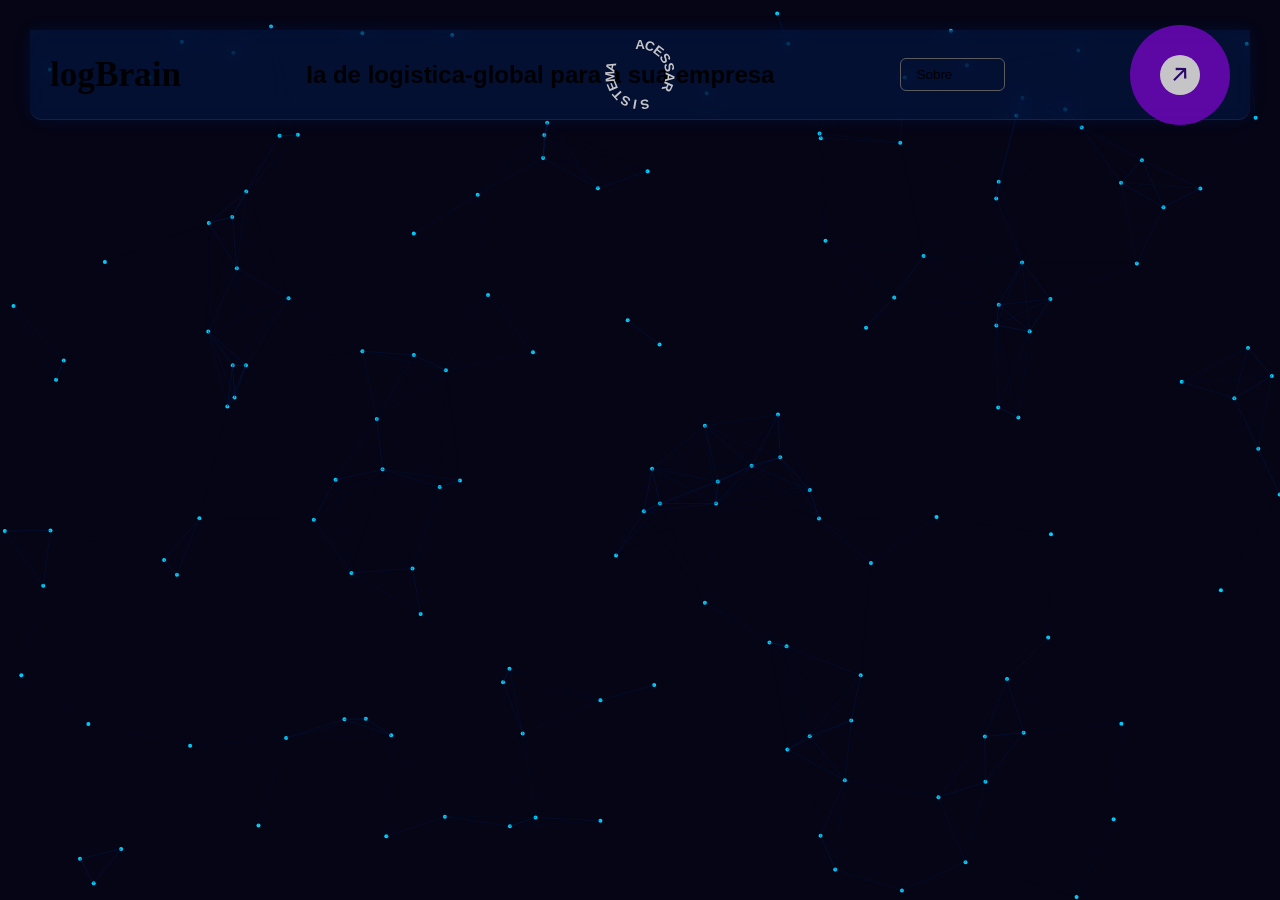
<file: index.html>
<!DOCTYPE html>
<html lang="pt-br">

<head>
  <meta charset="UTF-8">
  <meta name="viewport" content="width=device-width, initial-scale=1.0">
  <link rel="icon" type="image/x-icon" href="assets/img/logistica-global.png">
  <link rel="stylesheet" href="assets/css/style.css">
  <title>logBrain</title>
</head>

<body>

  <canvas id="bg-animado"></canvas>



  <header id="topo">
    <h1>logBrain</h1>
    <h2>Ia de logistica-global para a sua empresa</h2>
    <select name="info" id="info" class="select-topo">
      <option value="" disabled selected hidden>Sobre</option>

      <option value="devs">Devs</option>
      <option value="tecnologias">Tecnologias</option>
      <option value="historia">História</option>
    </select>
    <nav>
      <ul>
        <li>
          <a href="login.html">
            <!-- From Uiverse.io by Creatlydev -->
            <button class="button">
              <p class="button__text">
                <span style="--index: 0;">A</span>
                <span style="--index: 1;">C</span>
                <span style="--index: 2;">E</span>
                <span style="--index: 3;">S</span>
                <span style="--index: 4;">S</span>
                <span style="--index: 5;">A</span>
                <span style="--index: 6;">R</span>
                <span style="--index: 7;"> </span>
                <span style="--index: 8;"> </span>
                <span style="--index: 9;">S</span>
                <span style="--index: 10;">I</span>
                <span style="--index: 11;">S</span>
                <span style="--index: 12;">T</span>
                <span style="--index: 13;">E</span>
                <span style="--index: 14;">M</span>
                <span style="--index: 15;">A</span>
              </p>

              <div class="button__circle">
                <svg viewBox="0 0 14 15" fill="none" xmlns="http://www.w3.org/2000/svg" class="button__icon" width="14">
                  <path
                    d="M13.376 11.552l-.264-10.44-10.44-.24.024 2.28 6.96-.048L.2 12.56l1.488 1.488 9.432-9.432-.048 6.912 2.304.024z"
                    fill="currentColor"></path>
                </svg>

                <svg viewBox="0 0 14 15" fill="none" width="14" xmlns="http://www.w3.org/2000/svg"
                  class="button__icon button__icon--copy">
                  <path
                    d="M13.376 11.552l-.264-10.44-10.44-.24.024 2.28 6.96-.048L.2 12.56l1.488 1.488 9.432-9.432-.048 6.912 2.304.024z"
                    fill="currentColor"></path>
                </svg>
              </div>
            </button>
          </a>
        </li>
      </ul>
    </nav>
  </header>
  <script src="assets/js/script.js"></script>
</body>

</html>
</file>
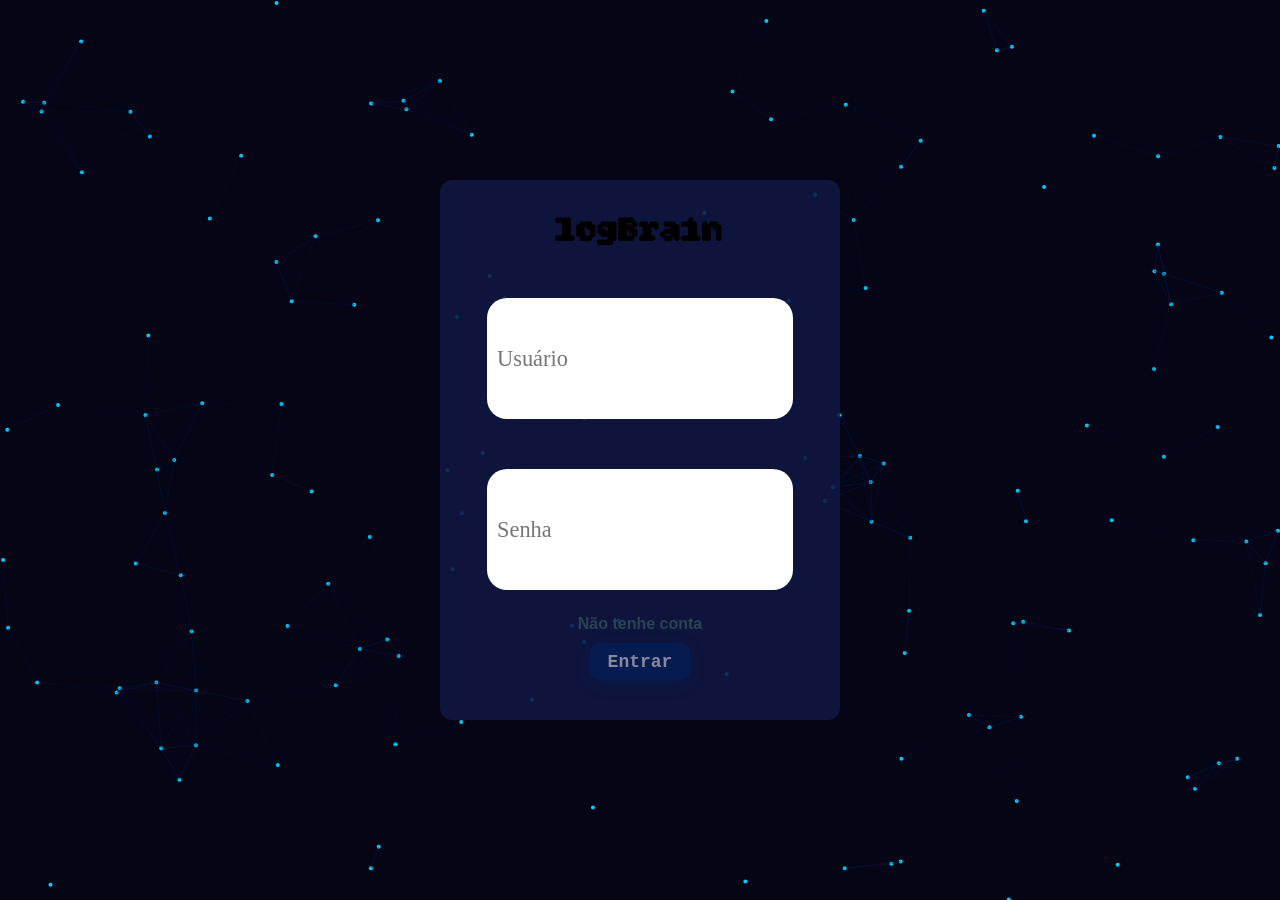
<file: login.html>
<!DOCTYPE html>
<html lang="pt-br">
<head>
    <meta charset="UTF-8">
    <meta name="viewport" content="width=device-width, initial-scale=1.0">
    <link rel="stylesheet" href="assets/css/style.css">
    <link rel="preconnect" href="https://fonts.googleapis.com">
    <link rel="preconnect" href="https://fonts.gstatic.com" crossorigin>
    <link href="https://fonts.googleapis.com/css2?family=Bitcount+Grid+Double&display=swap" rel="stylesheet">
    <title>logBrain</title>
</head>
<body>
    <canvas id="bg-animado"></canvas>

    <main class="login-main">
        <Div class="login">
            <h1>logBrain</h1>
            <input type="text" id="usuario" placeholder="Usuário">
            <input type="password" id="senha" placeholder="Senha">
            <a href="" >Não tenhe conta</a>
            <button id="acessar" disabled>Entrar</button>
        </Div>
    </main>
    <script src="assets/js/login.js"></script>
    <script src="assets/js/script.js"></script>
</body>
</html>
</file>
<file: assets/css/style.css>
* {
  margin: 0;
  padding: 0;
  box-sizing: border-box;
}

body {
    margin: 0;
    padding: 30px;
    box-sizing: border-box;
    font-family: 'Segoe UI', Tahoma, Geneva, Verdana, sans-serif;
    height: 100vh;
}

#bg-animado {
  position: fixed;
    top: 0;
    left: 0;
    width: 100vw;
    height: 100vh;
    z-index: -1; /* Joga o canvas para trás de tudo */
    background-color: #050515; /* Um fundo escuro que combina com o seu tema */
}

#topo { 
  height: 10vh; 
  width: 100%; 
  background-color: rgba(0, 35, 101, 0.5); 
  backdrop-filter: blur(10px); 
  display: flex;
  align-items: center;
  justify-content: space-between; 
  box-sizing: border-box; 
  padding: 0 20px;
  border-bottom-left-radius: 12px;
  border-bottom-right-radius: 12px;
  border-bottom: 1px solid rgba(255, 255, 255, 0.1); 
  box-shadow: 0 0 15px rgba(0, 35, 101, 0.4);
  opacity: 77%;
  position: relative;
  z-index: 1;
}

header h1 {
  font-size: calc(1rem + 1.5vw); 
  font-family: serif;
  color: black;
}

/* From Uiverse.io by Creatlydev */ 
.button {
  cursor: pointer;
  border: none;
  background: #7808d0;
  color: #fff;
  width: 100px;
  height: 100px;
  border-radius: 50%;
  overflow: hidden;
  position: relative;
  display: grid;
  place-content: center;
  transition:
    background 300ms,
    transform 200ms;
  font-weight: 600;
}

.button__text {
  position: absolute;
  inset: 0;
  animation: text-rotation 8s linear infinite;

  > span {
    position:fixed;
    transform: rotate(calc(19deg * var(--index)));
    inset: 7px;
  }
}

.button__circle {
  position: relative;
  width: 40px;
  height: 40px;
  overflow: hidden;
  background: #fff;
  color: #360982;
  border-radius: 50%;
  display: flex;
  align-items: center;
  justify-content: center;
}

.button__icon--copy {
  position: absolute;
  transform: translate(-150%, 150%);
}

.button:hover {
  background: #000;
  transform: scale(1.05);
}

.button:hover .button__icon {
  color: #000;
}

.button:hover .button__icon:first-child {
  transition: transform 0.3s ease-in-out;
  transform: translate(150%, -150%);
}

.button:hover .button__icon--copy {
  transition: transform 0.3s ease-in-out 0.1s;
  transform: translate(0);
}

@keyframes text-rotation {
  to {
    rotate: 360deg;
  }
}


ul {
  list-style-type: none;
}

.select-topo {
    background: none;
    color: none;
    padding: 8px 16px;
    border-radius: 6px;
    font-family: inherit;
    font-weight: 500;
    cursor: pointer;
    outline: none;
    transition: all 0.3s ease;
    appearance: none;
    -webkit-appearance: none;
    -moz-appearance: none;
}

.select-topo:hover {
    border-color: #00d2ff;
    background-color: rgba(0, 35, 101, 0.6);

}

.select-topo option {
  background-color: #002365;
  color: #ffffff;
  cursor: pointer;
}

.login-main {
  height: calc(100vh - 60px);
  display: flex;
  align-items: center;
  justify-content: center;
}

.login {
  width: 400px;
  height: 60vh;
  padding: 30px;
  border-radius: 12px;
  background-color: rgba(17, 24, 68, 0.85);
  display: flex;
  flex-direction: column;
  align-items: center;
  justify-content: center;
  margin: 0;
}
.login h1 {
  font-size: calc(1rem + 1.5vw); 
  font-family: 'Bitcount Grid Double', sans-serif;
  color: black;
  text-align: center;
  margin-bottom: 20px; 
}

.login input {
  width: 90%;
  height: 30%;
  padding: 10px;
  margin: 25px 0;
  border-radius: 20px;
  border: none;
  color: black;
  font-size: calc(1rem + 0.5vw);
  font-family: Georgia, 'Times New Roman', Times, serif;
}

.login a {
  color: #2B4353;
  text-decoration: none;
  font-weight: bold;
}

#acessar {
  font-size: 18px;
  font-family: 'Courier New', Courier, monospace;
  font-weight: bold;
  color: #ffffff;
  border-radius: 10px;
  height: 45px;
  width: 100px;
  background-color: #002365;
  margin: 10px;
  border: none;
  box-shadow: 0 4px 15px rgba(0, 35, 101, 0.6);
  cursor: pointer;
  transition: all 0.3 ease;
}

#acessar:disabled {
  opacity: 0.5;
  cursor: not-allowed;
}
</file>
